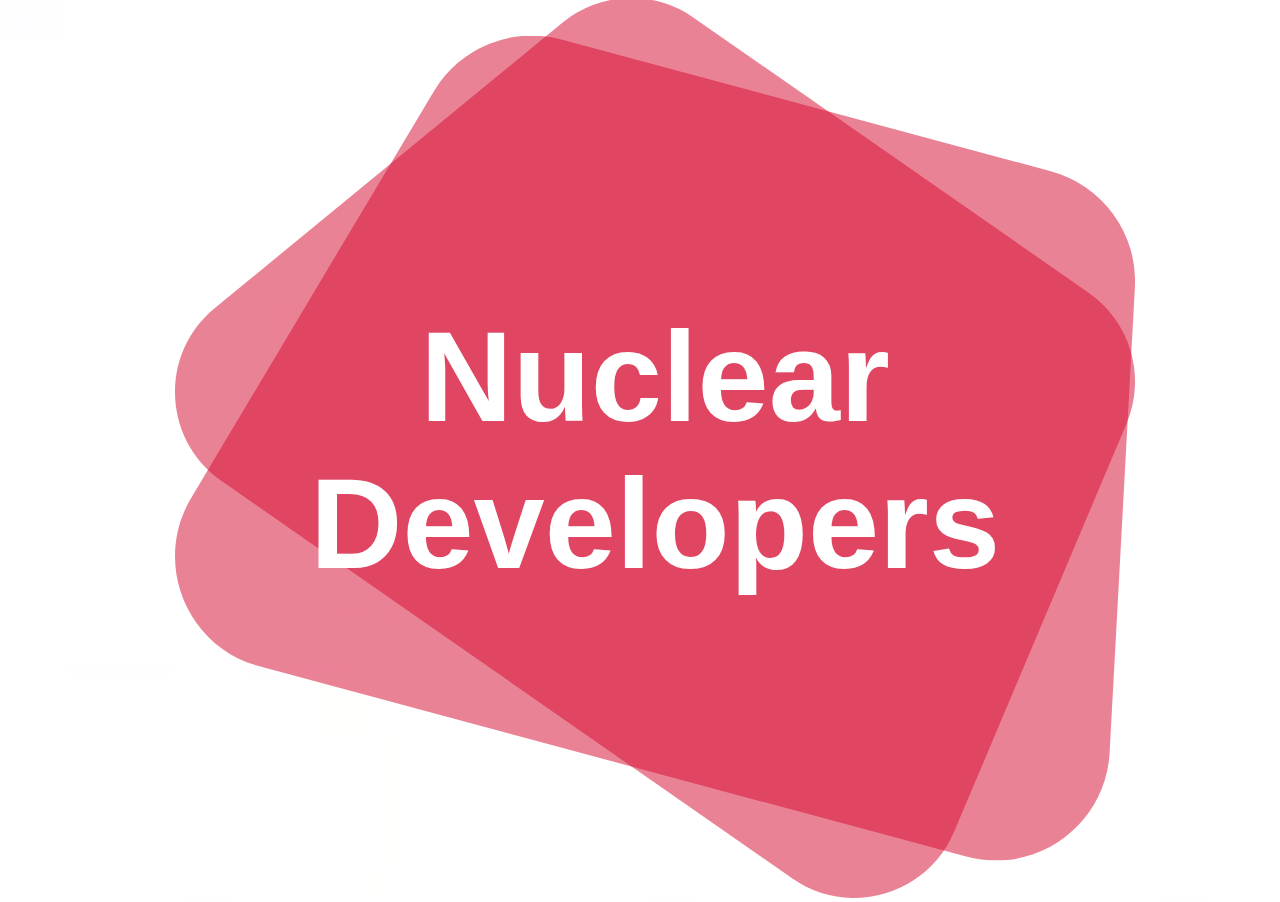
<file: CSS Advanced/Nuclear_Devs/index.html>
<!DOCTYPE html>
<html lang="">

<head>
    <meta charset="utf-8">
    <meta name="viewport" content="width=device-width, initial-scale=1.0">
    <link rel="stylesheet" href="style.css" />
    <title>Nuclear Developers // Graphics over video</title>

</head>

<body>
    <div class="fullscreen-bg">
        <video loop muted autoplay class="fullscreen-bg_video">
            <source src="videos/NuclearExplosion.mp4" type="video/mp4">
            <source src="videos/NuclearExpolsion.ogv" type="video/ogg">
            <source src="videos/NuclearExplosion.webm" type="video/webm">
        </video>
    </div>

    <div class="content">
        <div class="graphics">
            <img src="images/shape1.svg">
        </div>
        <div class="graphics">
            <img src="images/shape2.svg">
        </div>
        <div class="graphics">
            <h1>Nuclear Developers</h1>
        </div>
    </div>
</body>

</html>
</file>
<file: CSS Advanced/Nuclear_Devs/style.css>
* {
    box-sizing: border-box;
}

html,
body {
    margin: 0;
    padding: 0;
    height: 100%;
}

.fullscreen-bg {
    position: fixed;
    top: 0;
    right: 0;
    bottom: 0;
    left: 0;
    overflow: hidden;
    z-index: -100;
}

.fullscreen-bg_video {
    position: absolute;
    top: 50%;
    left: 50%;
    width: auto;
    height: auto;
    min-width: 100%;
    min-height: 100%;
    -webkit-transform: translate(-50%, -50%);
    -ms-transform: translate(-50%, -50%);
    transform: translate(-50%, -50%);
}

.content {
    margin: 0 auto;
    width: 100%;
    height: 100%;
    max-width: 960px;
    padding: 0 15px;
    position: relative;
}

.graphics {
    width: 100%;
    position: absolute;
    top: 50%;
    transform: translateY(-50%);
}

h1 {
    font-size: 8em;
    text-align: center;
    font-family: "Helvetica Neue", Helvetica, Arial, sans-serif;
    color: #fff;
}
</file>
